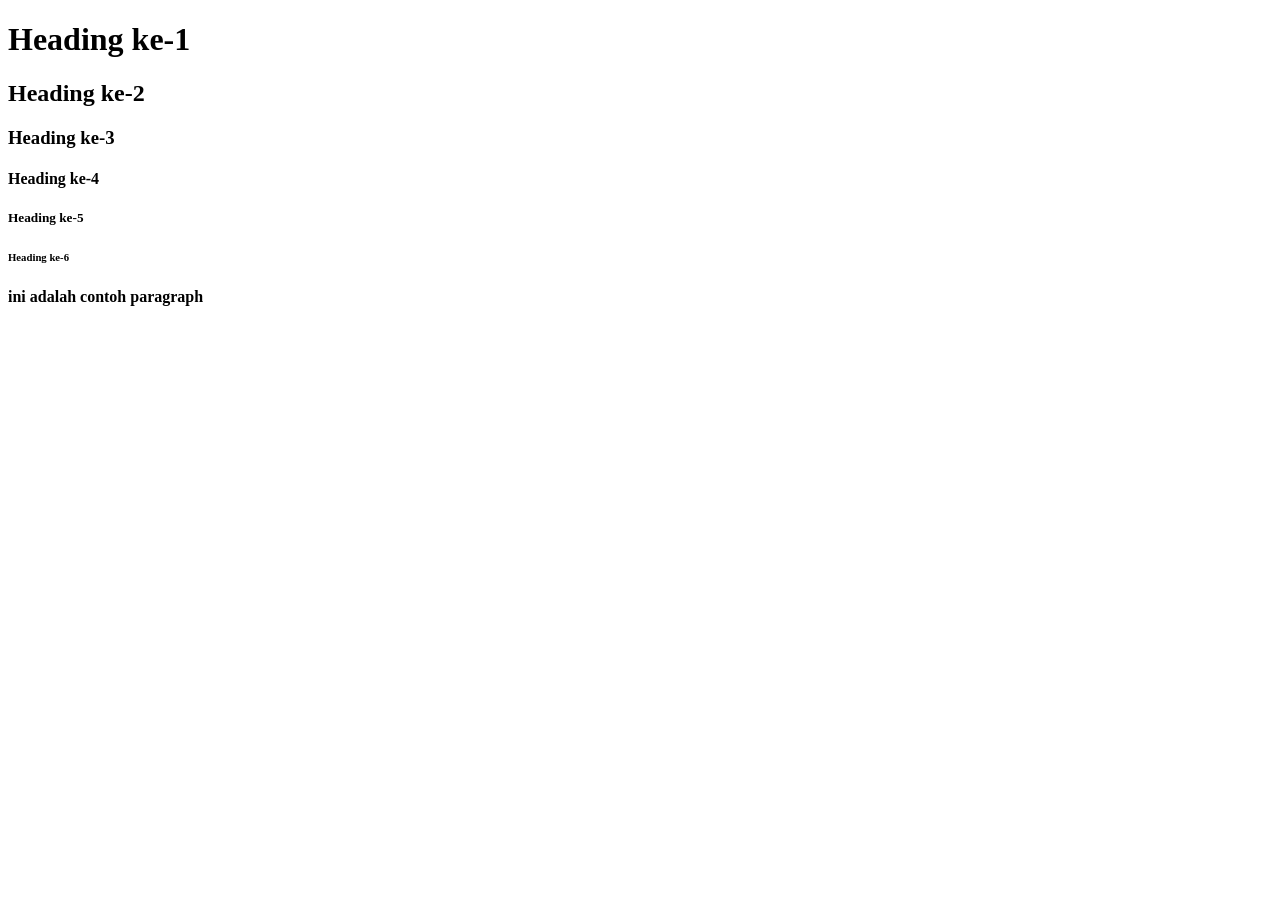
<file: prak1.html>
<!doctype html>
<html lang="en">
<head>
<meta charset="UTF-8">
<title> Belajar Membuat Heading dan Paragraph</title>
</head>
<body>
<h1>Heading ke-1</h1>
<h2>Heading ke-2</h2>
<h3>Heading ke-3</h3>
<h4>Heading ke-4</h4>
<h5>Heading ke-5</h5>
<h6>Heading ke-6</h6>
<p> <strong>ini adalah contoh paragraph</strong></p>
</body>
</body>
</html>
</file>
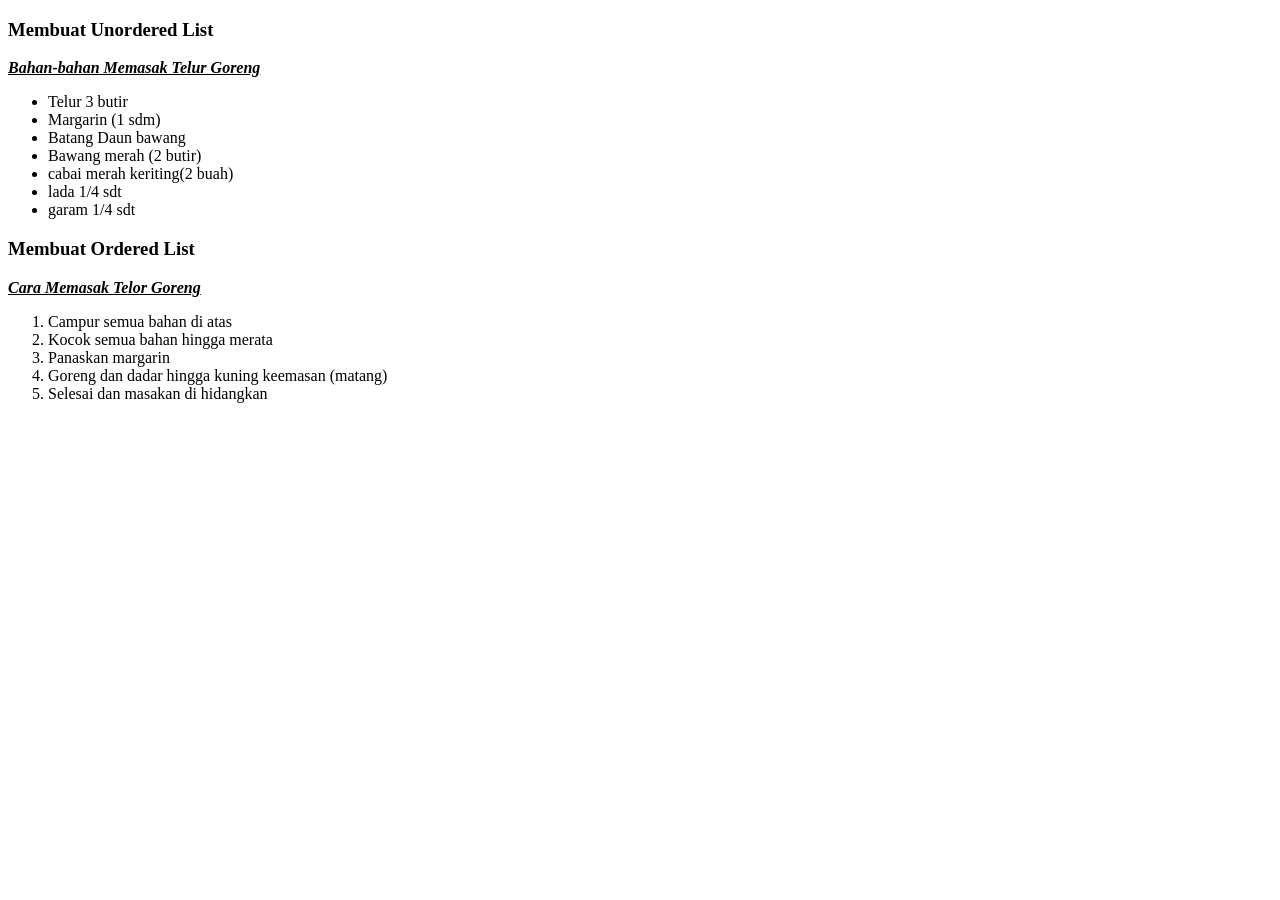
<file: prak2.html>
<!doctype html>
<html>
<head>
    <title>List</title>
</head>
<body>
    <h3>Membuat Unordered List</h3>
    <strong><i><u>Bahan-bahan Memasak Telur Goreng</u></i></strong>
<ul>
    <li>Telur 3 butir</li>
    <li>Margarin (1 sdm)</li>
    <li>Batang Daun bawang</li>
    <li>Bawang merah (2 butir)</li>
    <li>cabai merah keriting(2 buah)</li>
    <li>lada 1/4 sdt</li>
    <li>garam 1/4 sdt</li>
</ul>
<h3>Membuat Ordered List</h3>
    <strong><i><u>Cara Memasak Telor Goreng</u></i></strong>
<ol>
    <li>Campur semua bahan di atas</li>
    <li>Kocok semua bahan hingga merata</li>
    <li>Panaskan margarin</li>
    <li>Goreng dan dadar hingga kuning keemasan (matang)</li>
    <li>Selesai dan masakan di hidangkan</li>
</ol>
</body>
</html>
</file>
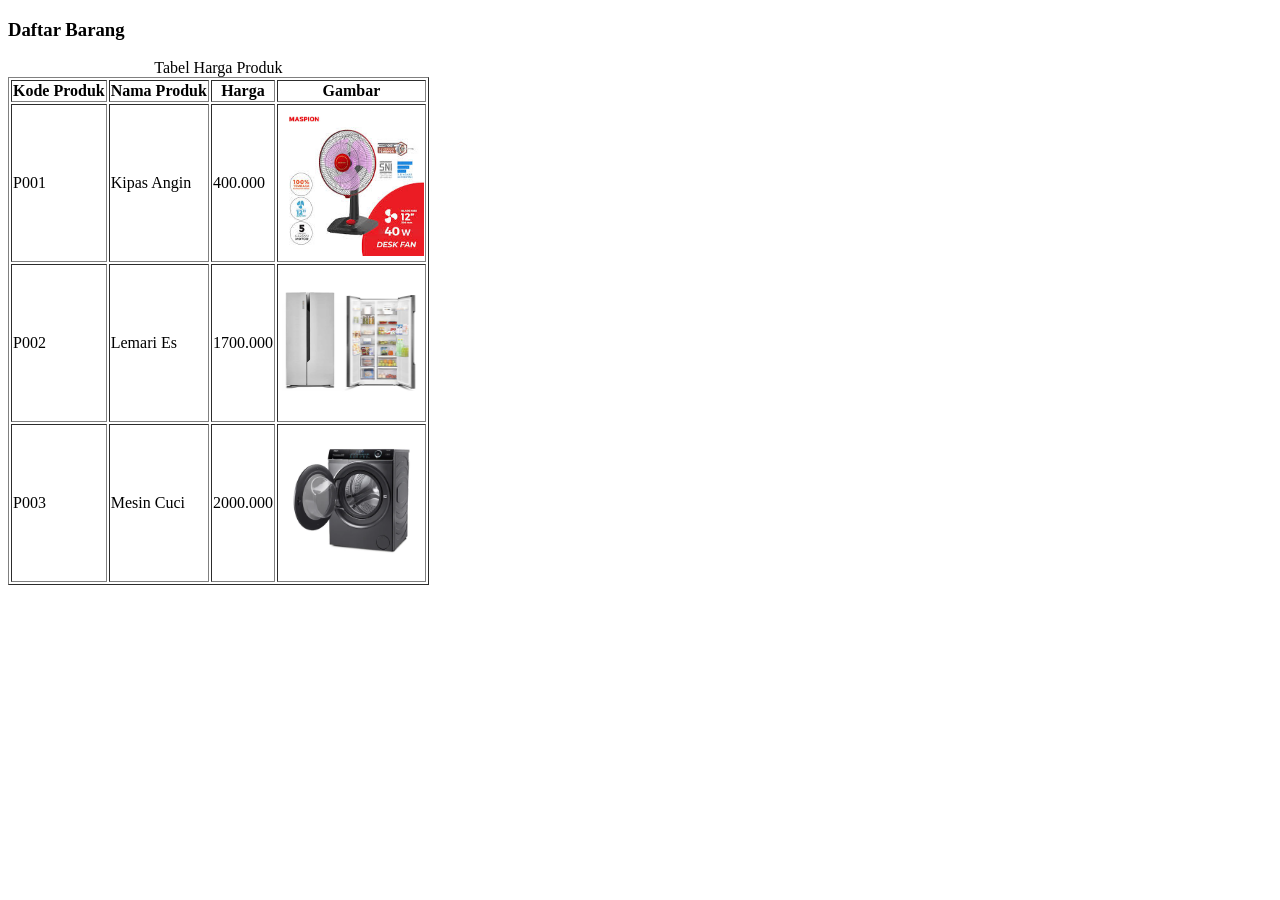
<file: prak3.html>
<!doctype html>
<html>
<head>
    <title>Image & Table</title>
</head> 
<body>
    <h3>Daftar Barang</h3>
<table border="1">
    <caption>Tabel Harga Produk</caption>
    <tr>
        <th>Kode Produk</th>
        <th>Nama Produk</th>
        <th>Harga</th>
        <th>Gambar</th>
    </tr>
    <tr>
        <td>P001</td>
        <td>Kipas Angin</td>
        <td>400.000</td>
        <td><img src="kps.jpg" width="145" height="150"></td>
    </tr>
    <tr>
        <td>P002</td>
        <td>Lemari Es</td>
        <td>1700.000</td>
        <td><img src="klks.jpg" width="145" height="150"></td>
    </tr>
    <tr>
        <td>P003</td>
        <td>Mesin Cuci</td>
        <td>2000.000</td>
        <td><img src="msc.webp" width="145" height="150"></td>
    </tr>
</table>
</body>
</html>
</file>
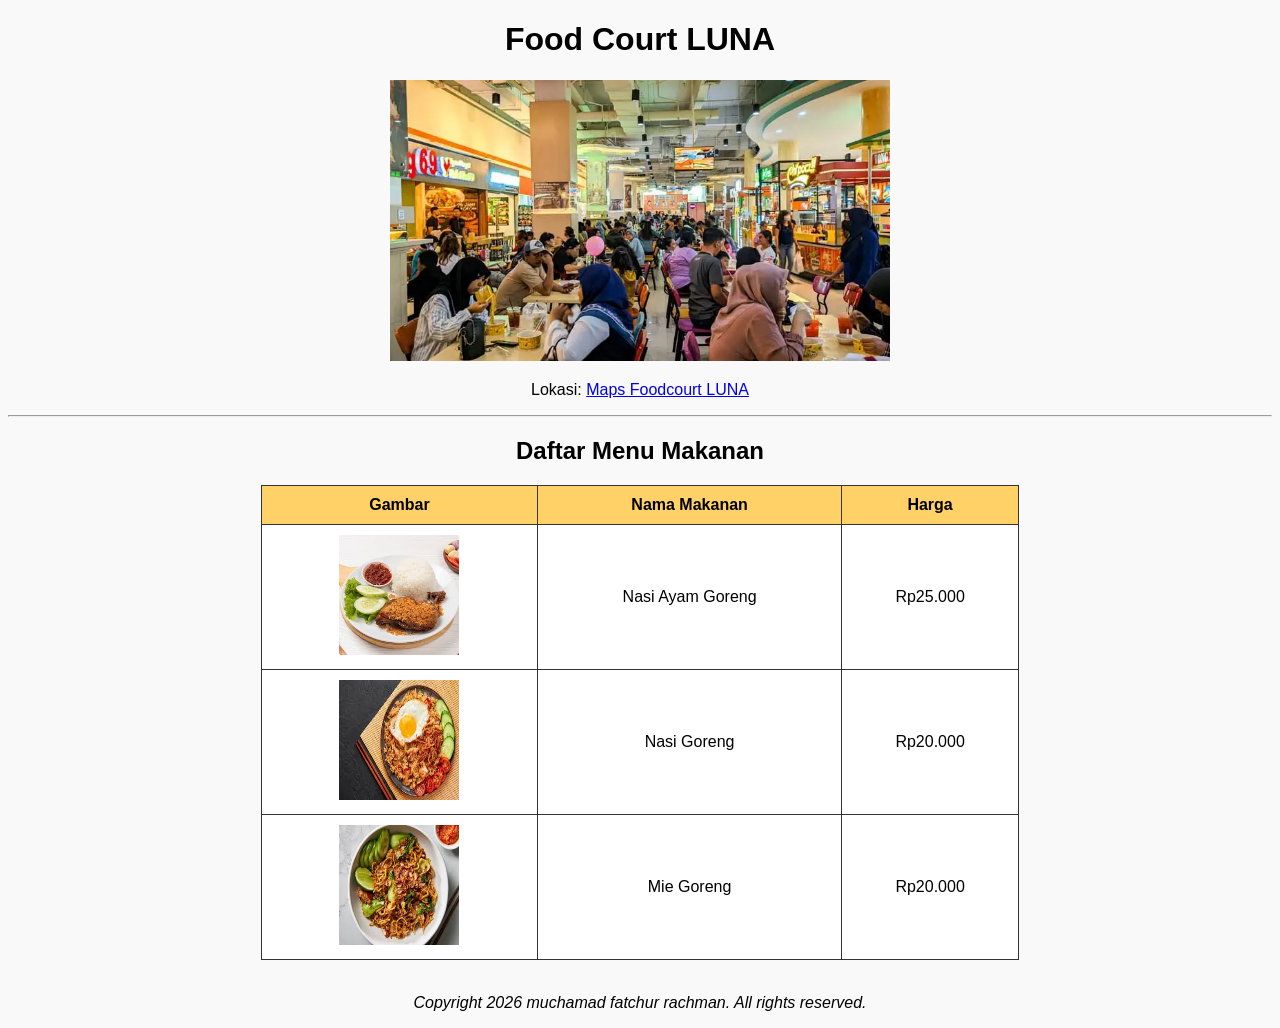
<file: belajarWEB/tugas1.html>
<!DOCTYPE html>
<html>
<head>
    <title>Image & Table</title>
    <style>
        /* Ini adalah CSS dasar agar tampilan rapi */
        body {
            font-family: Arial, sans-serif; /* Mengganti huruf menjadi Arial */
            text-align: center; /* Membuat semua konten berada di tengah halaman */
            background-color: #f9f9f9; /* Memberi warna latar abu-abu sangat muda */
        }

        table {
            margin: 0 auto; /* Rumus agar tabel posisinya persis di tengah */
            border-collapse: collapse; /* Menyatukan garis tabel agar tidak dobel */
            width: 60%; /* Lebar tabel */
            background-color: white; /* Tabel berwarna putih */
        }

        th, td {
            border: 1px solid #333; /* Memberi garis pinggir pada tabel */
            padding: 10px; /* Memberi jarak antara teks dan garis tabel */
        }

        th {
            background-color: #ffd166; /* Memberi warna kuning pada judul kolom tabel */
        }
    </style>
</head>
<body>

    <h1>Food Court LUNA</h1>
    <img src="image/foodcourt.jpg" alt="Gambar Foodcourt" width="500">
    <p>Lokasi: 
        <a href="https://maps.app.goo.gl/uDCVN7P7K96iYPKA8" target="_blank">
            Maps Foodcourt LUNA
        </a>
    </p>

    <hr> <h2>Daftar Menu Makanan</h2>

    <table>
        <tr>
            <th>Gambar</th>
            <th>Nama Makanan</th>
            <th>Harga</th>
        </tr>

        <tr>
            <td><img src="image/nasiayam.jpg" width="120" height="120"></td>
            <td>Nasi Ayam Goreng</td>
            <td>Rp25.000</td>
        </tr>

        <tr>
            <td><img src="image/nasigoreng.jpg" width="120" height="120"></td>
            <td>Nasi Goreng</td>
            <td>Rp20.000</td>
        </tr>

        <tr>
            <td><img src="image/miegoreng.jpg" width="120" height="120"></td>
            <td>Mie Goreng</td>
            <td>Rp20.000</td>
        </tr>
    </table>

    <br> <footer>
        <p><i>Copyright 2026 muchamad fatchur rachman. All rights reserved.</i></p>
    </footer>

</body>
</html>
</file>
